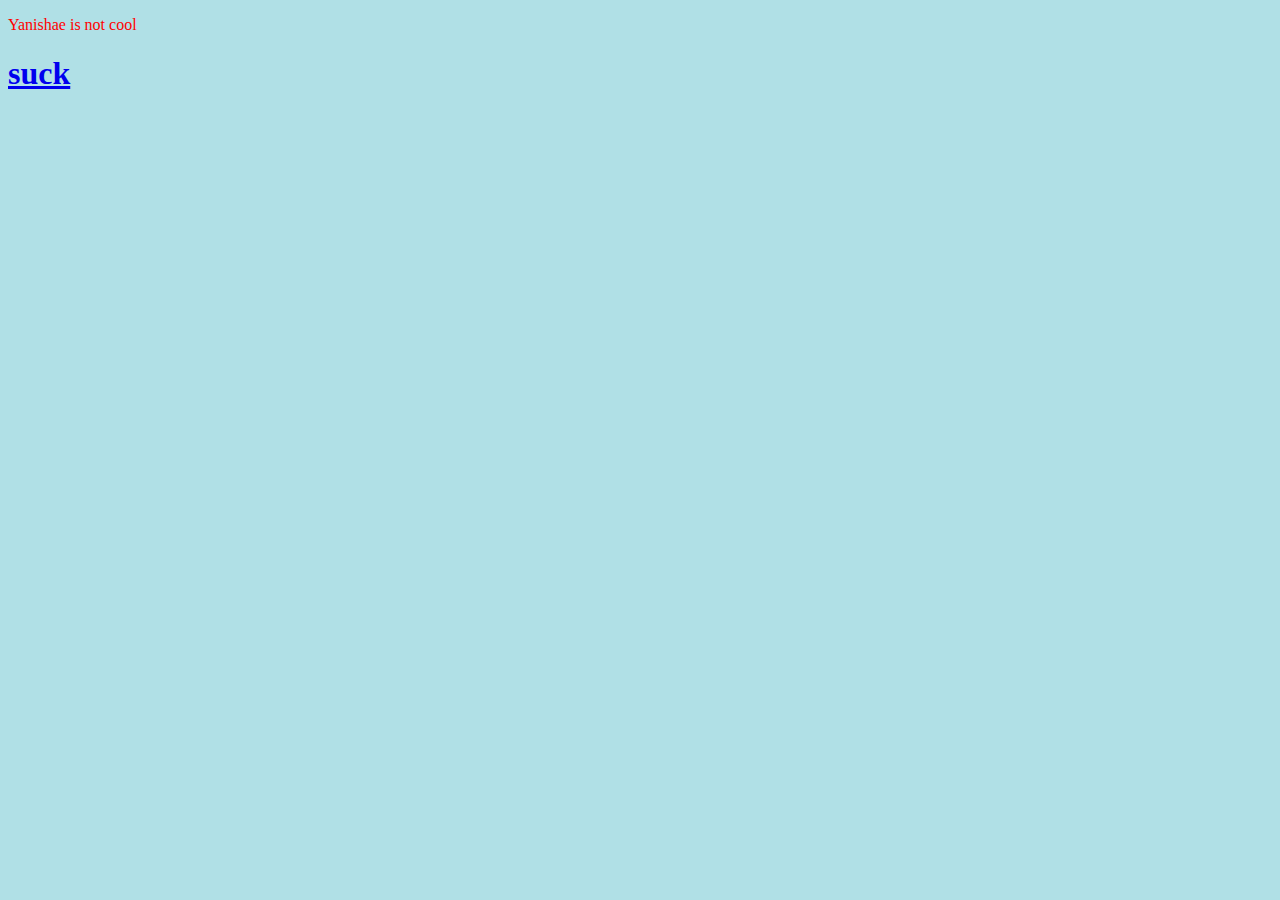
<file: index.html>
<!DOCTYPE html>
<html lang="en">
<head>
    <title>Cool</title>
    <link rel="stylesheet" href="css/instyles.css">
</head>
<body>
    <p>Yanishae is not cool</p>
    <h1><a href="https://inanp.github.io/yanishaec/cool.html">suck</a></h1>
</body>
</html>
</file>
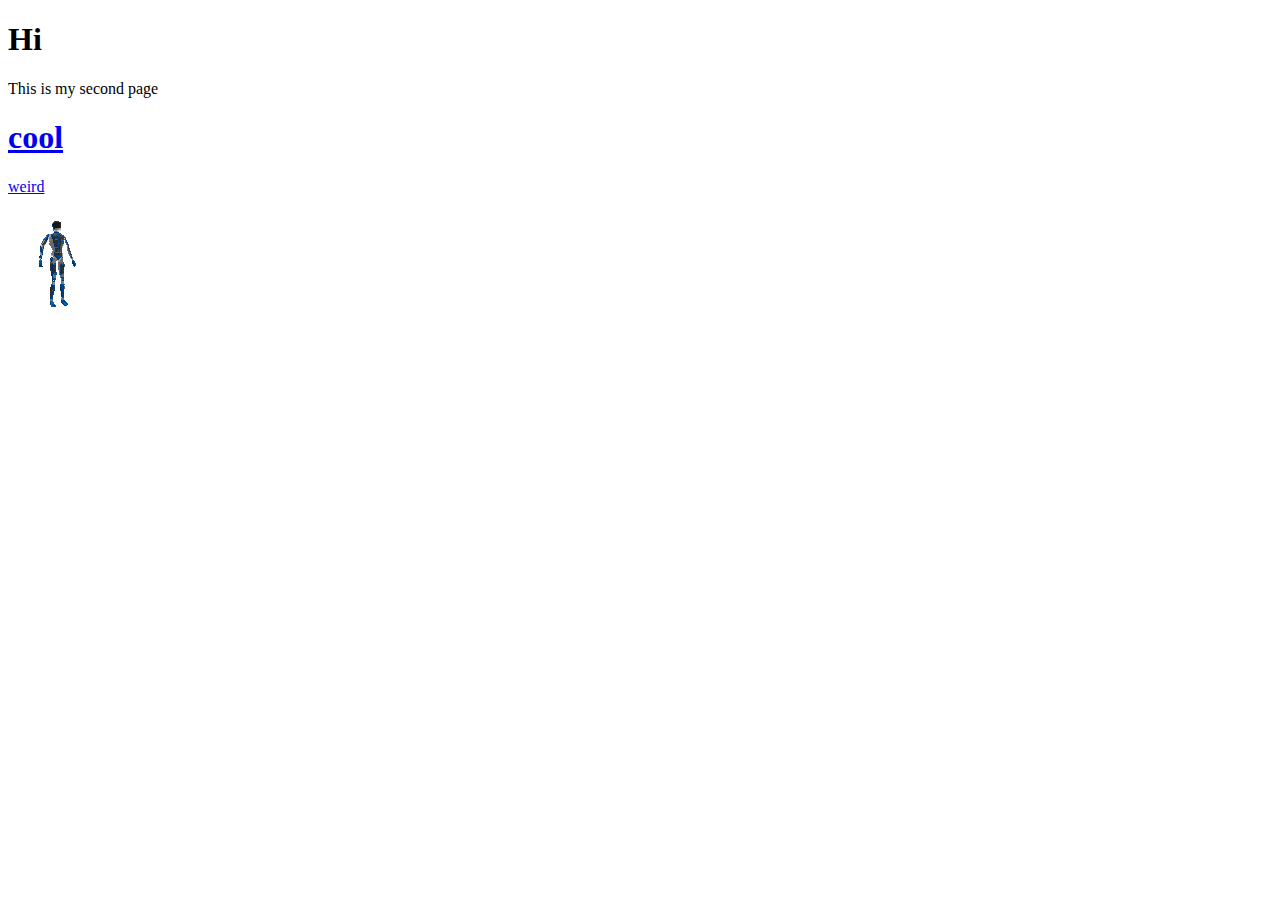
<file: cool.html>
<!DOCTYPE html>
<html>
  <head>
    <title>Suck</title>

  </head>
  <body>

    <h1>Hi</h1>
  
    <p>This is my second page</p>
    <h1><a href="https://inanp.github.io/yanishaec/index.html">cool</a></h1>
    <p><a href="https://inanp.github.io/yanishaec/suck.html">weird</a></p>
    <img src="images/cool.png" />

  </body>
</html>
</file>
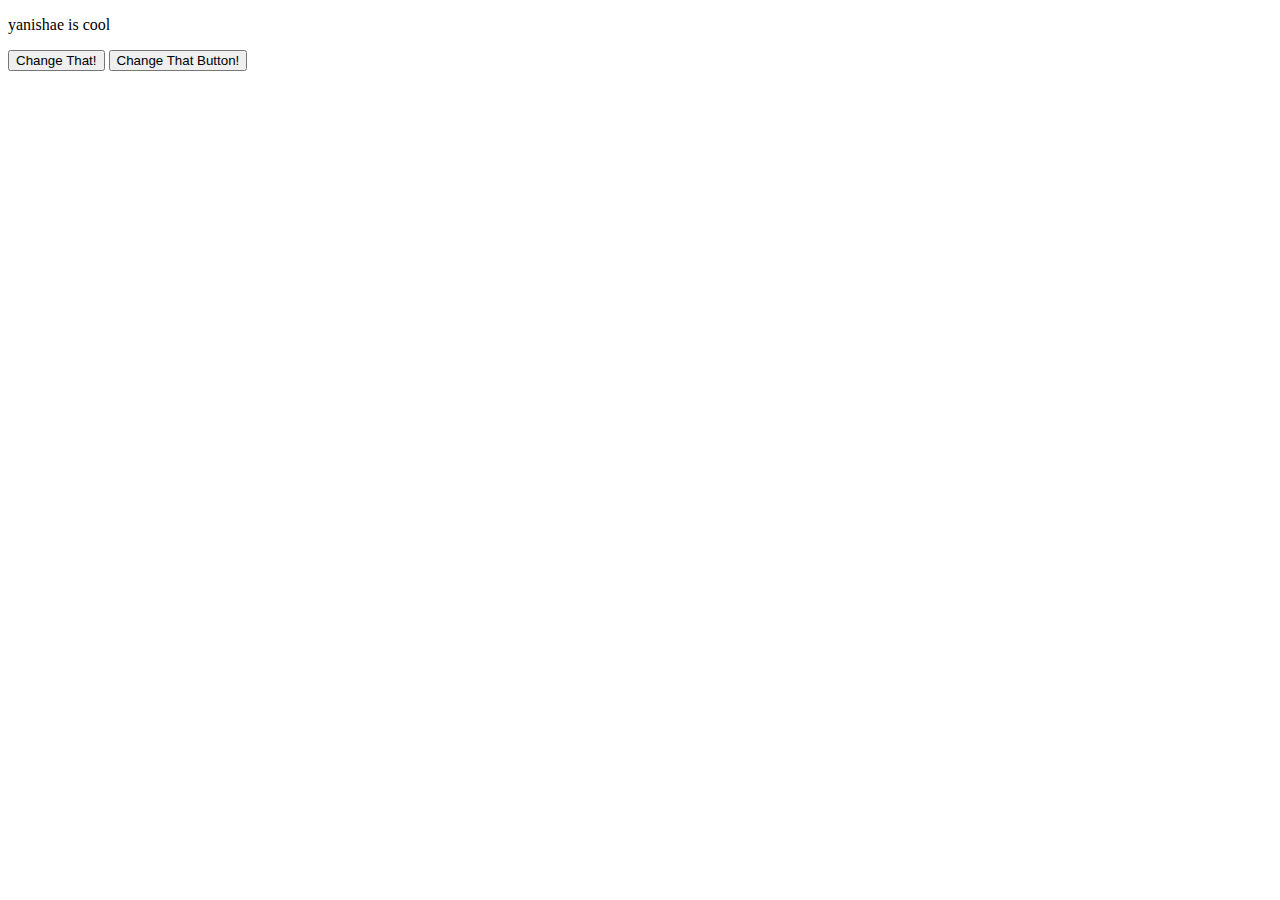
<file: suck.html>
<!DOCTYPE html>
<html>
<head>
    <meta charset="UTF-8">
    <meta name="viewport" content="width=device-width, initial-scale=1">
    <title>weird</title>
</head>
<body>
    <p id="weird">yanishae is cool</p>
    <button onclick="changeThat();">Change That!</button>
    <button onclick="changeButton();">Change That Button!</button>
    <script src="js/sujs.js"></script>
</body>
</html>
</file>
<file: css/instyles.css>
body {
  background-color: powderblue;
}
p {
  color: red;
}
</file>
